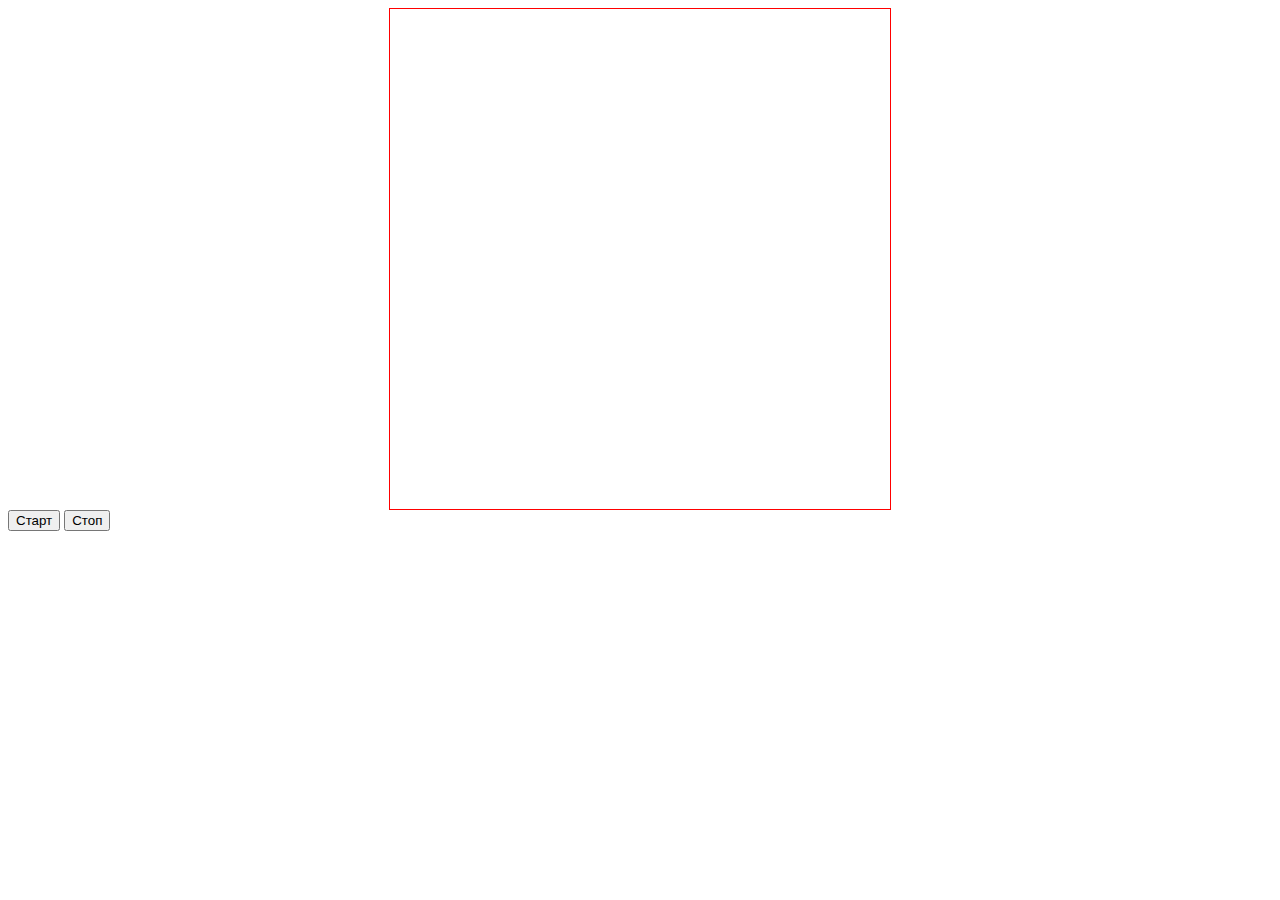
<file: index.html>
<!DOCTYPE html>
<html lang="en">
<head>
	<meta charset="UTF-8">
	<title>Fourier graph</title>
	<link rel="stylesheet" href="css/main.css">
</head>
<body>
	<main>
		<canvas id="mainCanvas" class="graphFourier"></canvas>
		<div class="controls">
			<button class="controls__btn" id="start">Старт</button>
			<button class="controls__btn" id="stop">Стоп</button>		
		</div>
	</main>
	
	<script type="module" src="js/util.js"></script>
	<script type="module" src="js/canvasGraph.js"></script>
	<script type="module" src="js/fourier.js"></script>
	<script type="module" src="js/main.js"></script>
</body>
</html>
</file>
<file: css/main.css>
.answer {
	width: 200px;
	height: 200px;
	border: 1px solid #000;
	margin-bottom: 20px;
}
canvas {
	border: 1px solid red;
	margin: 0 auto;
	display: block;
}
</file>
